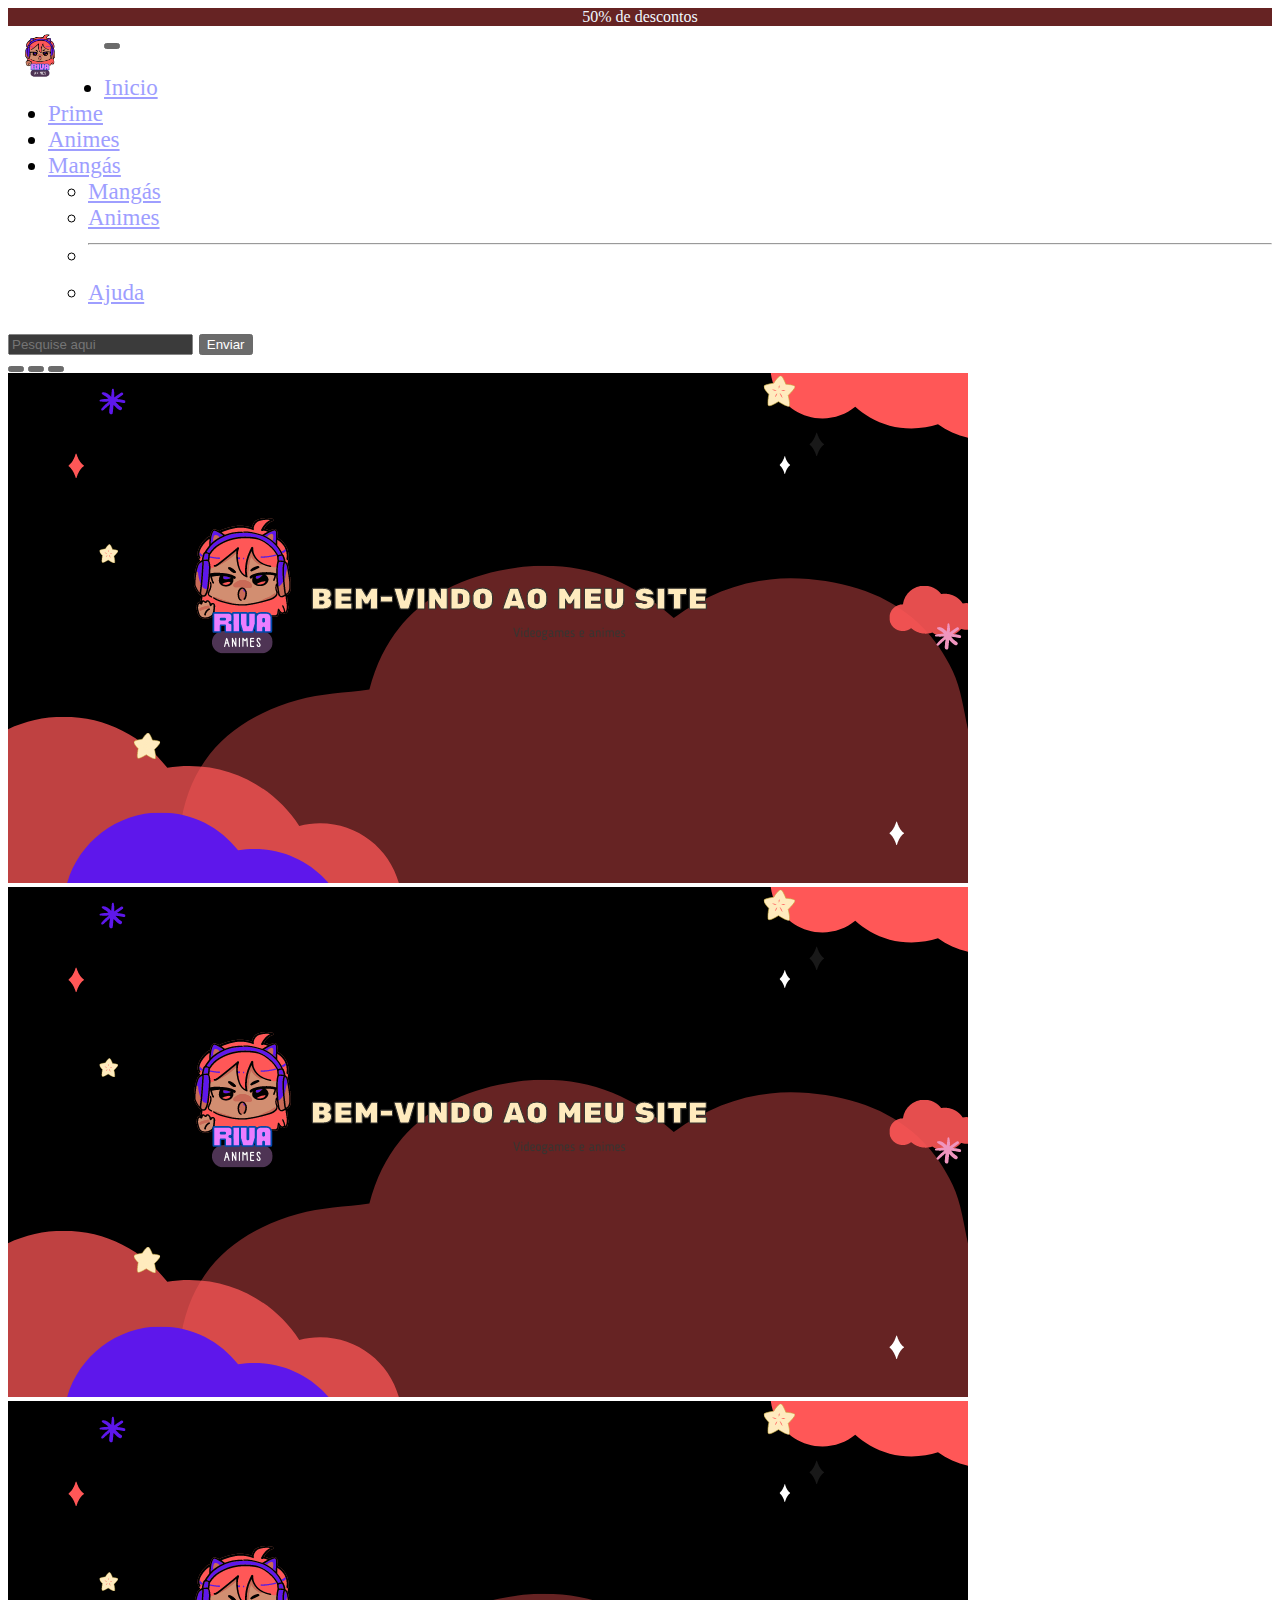
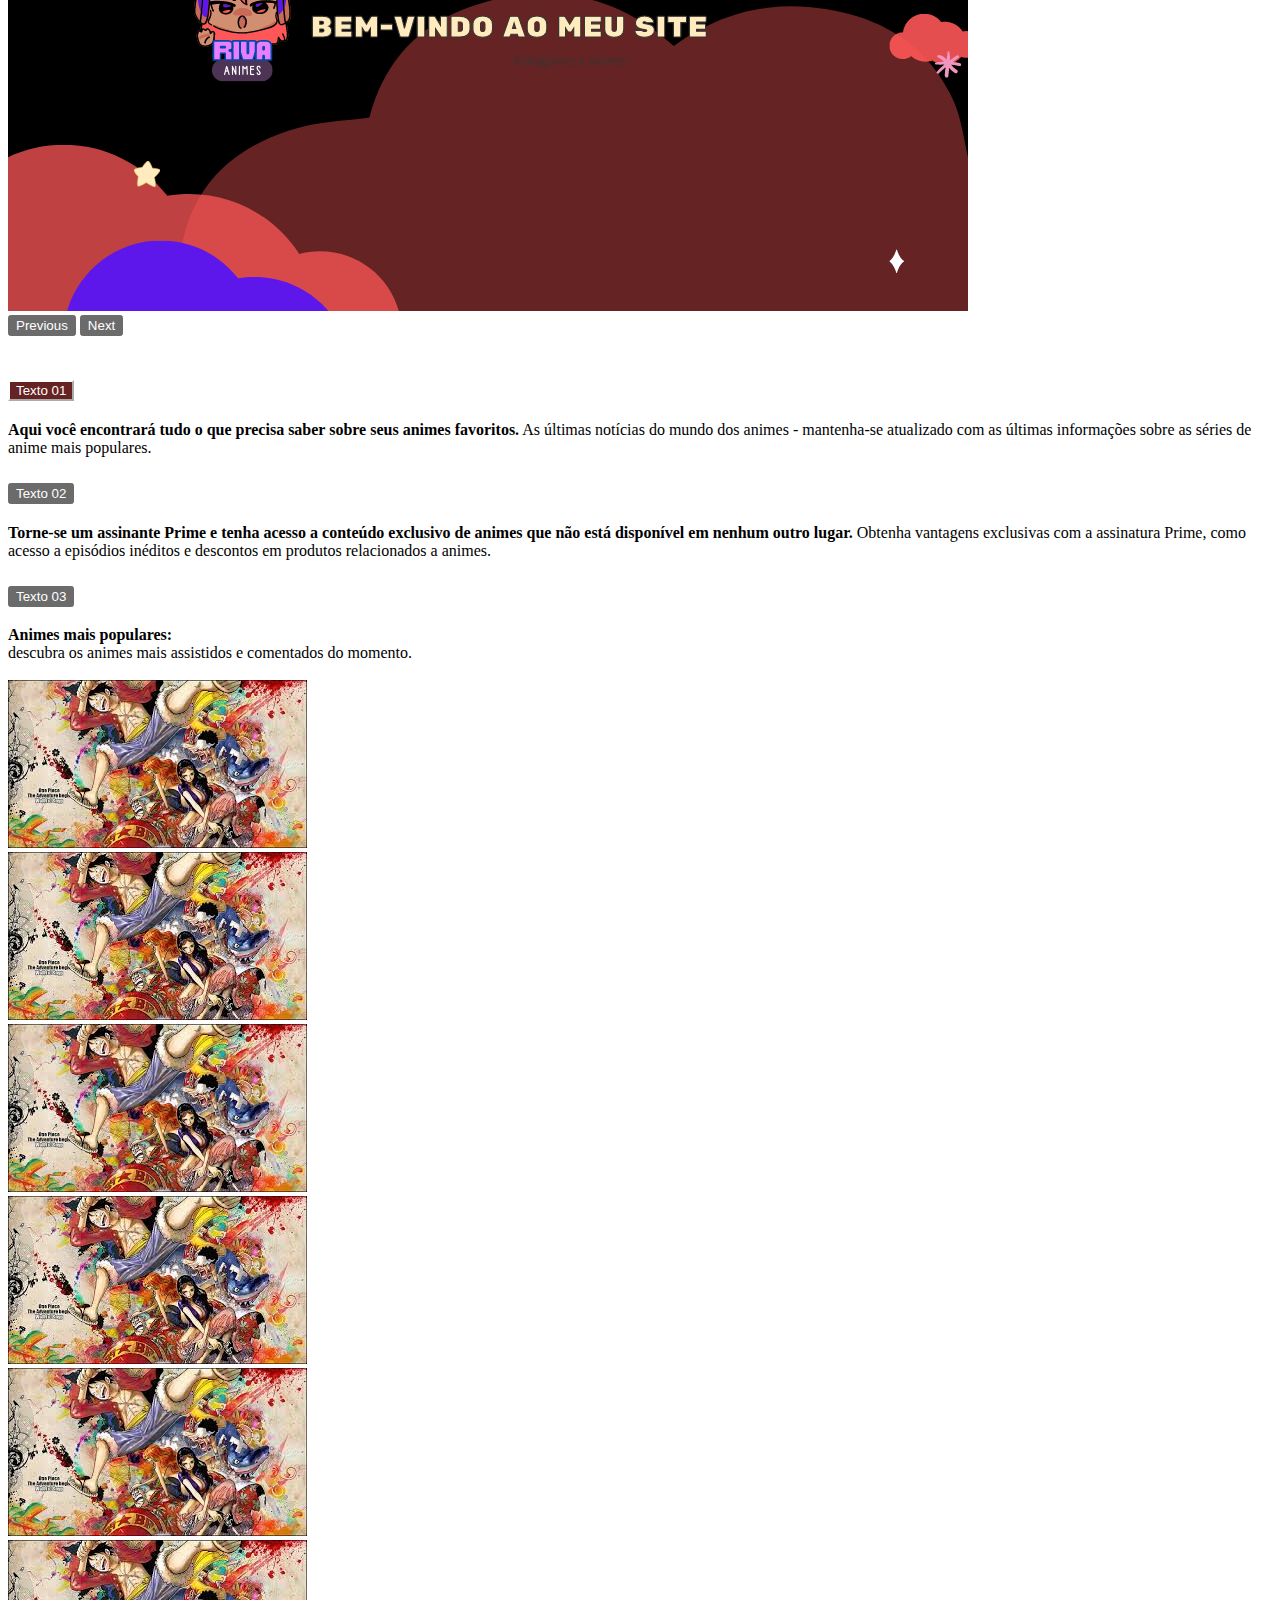
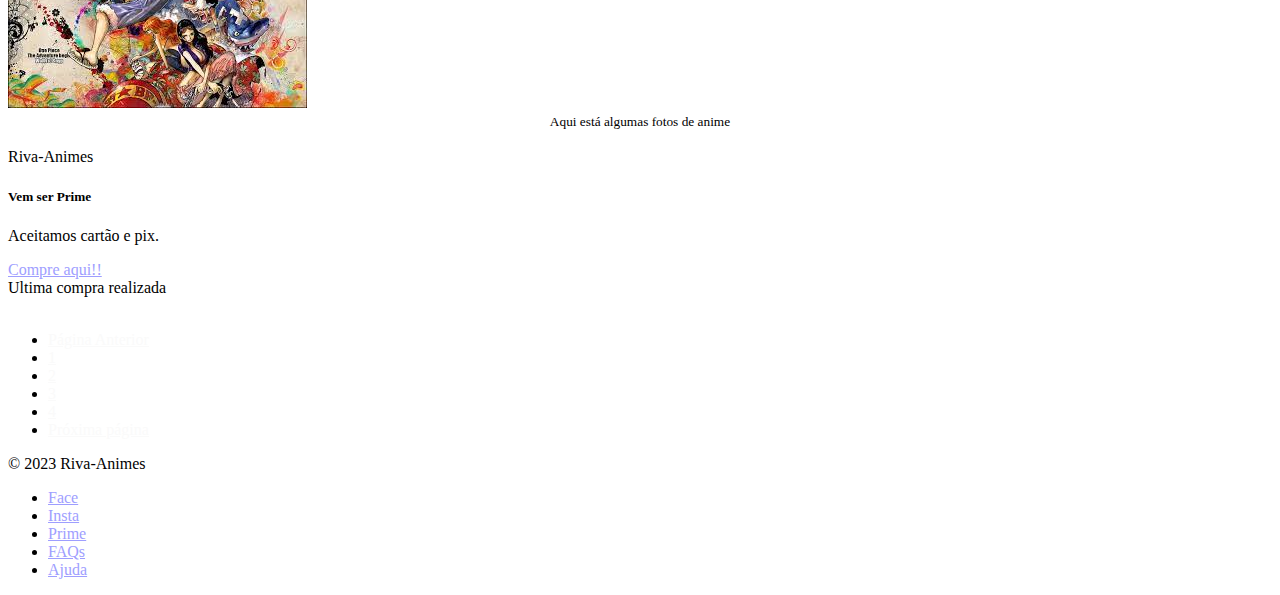
<file: Atividade 07/index.html>
<!DOCTYPE html>
<html lang="pt-br">
<head>
    <meta charset="UTF-8">
    <meta http-equiv="X-UA-Compatible" content="IE=edge">
    <meta name="viewport" content="width=device-width, initial-scale=1.0">
    <title>index</title>
    <link rel="stylesheet" type="text/css" href="./styles/style.css"/>
    <link rel="shortcut icon" href="icons/logo.png" type="image/x-icon">
    <link href="https://cdn.jsdelivr.net/npm/bootstrap@5.3.0-alpha3/dist/css/bootstrap.min.css" rel="stylesheet" integrity="sha384-KK94CHFLLe+nY2dmCWGMq91rCGa5gtU4mk92HdvYe+M/SXH301p5ILy+dN9+nJOZ" crossorigin="anonymous">
    <script src="./main/main.js"> </script>
</head>
<script src="https://cdn.jsdelivr.net/npm/bootstrap@5.3.0-alpha3/dist/js/bootstrap.bundle.min.js" integrity="sha384-ENjdO4Dr2bkBIFxQpeoTz1HIcje39Wm4jDKdf19U8gI4ddQ3GYNS7NTKfAdVQSZe" crossorigin="anonymous"></script>
<body data-bs-theme=dark>
  <main>
    <section>
    <div class="card">
        <div class="card-header" style="background-color:#662323; color: aliceblue; text-align: center;">
         50% de descontos
        </div>
    <nav class="navbar navbar-expand-lg bg-body-tertiary"  data-bs-theme="dark" style="font-size: 23px;">
        <div class="container-fluid">
          <a class="menu-logos" href="#"><img src="./icons/logo.png" alt="Logo 1"></a>
          <button class="navbar-toggler" type="button" data-bs-toggle="collapse" data-bs-target="#navbarSupportedContent" aria-controls="navbarSupportedContent" aria-expanded="false" aria-label="Toggle navigation">
            <span class="navbar-toggler-icon"></span>
          </button>
          <div class="collapse navbar-collapse" id="navbarSupportedContent">
            <ul class="navbar-nav me-auto mb-2 mb-lg-0">
              <li class="nav-item">
                <a class="nav-link active" aria-current="page" href="./index.html">Inicio</a>
              </li>
              <li class="nav-item">
                <a class="nav-link" href="./pagina04.html"> Prime</a>
              </li>
              <li class="nav-item">
                <a class="nav-link" href="./pagina02.html"> Animes</a>
              </li>
              <li class="nav-item dropdown">
                <a class="nav-link dropdown-toggle" href="./pagina02.html" role="button" data-bs-toggle="dropdown" aria-expanded="false">
                    Mangás
                </a>
                
                <ul class="dropdown-menu">
                  <li><a class="dropdown-item" href="./pagina02.html">Mangás</a></li>
                  <li><a class="dropdown-item" href="./pagina02.html">Animes</a></li>
                  <li><hr class="dropdown-divider"></li>
                  <li><a class="dropdown-item" href="./pagina03.html">Ajuda</a></li>
                </ul>
              </li>
            </ul>
            <form class="d-flex" role="search">
                <input class="form-control me-2" type="search" placeholder="Pesquise aqui" aria-label="Search">
                <button type="button" class="btn btn-danger">Enviar</button>
              
              </form>
          </div>
        </div>
      </nav>
    </header>
<div id="carouselExampleIndicators" class="carousel slide">
  <div class="carousel-indicators">
    <button type="button" data-bs-target="#carouselExampleIndicators" data-bs-slide-to="0" class="active" aria-current="true" aria-label="Slide 1"></button>
    <button type="button" data-bs-target="#carouselExampleIndicators" data-bs-slide-to="1" aria-label="Slide 2"></button>
    <button type="button" data-bs-target="#carouselExampleIndicators" data-bs-slide-to="2" aria-label="Slide 3"></button>
  </div>
  <div class="carousel-inner">
    <div class="carousel-item active">
      <img src="./assets/Design sem nome (1).png" class="d-block w-100" alt="...">
    </div>
    <div class="carousel-item">
      <img src="./assets/Design sem nome (1).png" class="d-block w-100" alt="...">
    </div>
    <div class="carousel-item">
      <img src="./assets/Design sem nome (1).png" class="d-block w-100" alt="...">
    </div>
  </div>
  
  <button class="carousel-control-prev" type="button" data-bs-target="#carouselExampleIndicators" data-bs-slide="prev">
    <span class="carousel-control-prev-icon" aria-hidden="true"></span>
    <span class="visually-hidden">Previous</span>
  </button>
  <button class="carousel-control-next" type="button" data-bs-target="#carouselExampleIndicators" data-bs-slide="next">
    <span class="carousel-control-next-icon" aria-hidden="true"></span>
    <span class="visually-hidden">Next</span>
  </button>
</div>
<br>
<div class="accordion" id="accordionExample" >
  <div class="accordion-item">
    <h2 class="accordion-header">
      <button class="accordion-button" type="button" data-bs-toggle="collapse" data-bs-target="#collapseOne" aria-expanded="true" aria-controls="collapseOne" style="background-color:#662323; color: rgb(255, 255, 255);">
        Texto 01
      </button>
    </h2>
    <div id="collapseOne" class="accordion-collapse collapse show" data-bs-parent="#accordionExample">
      <div class="accordion-body">
        <strong>Aqui você encontrará tudo o que precisa saber sobre seus animes favoritos.</strong> As últimas notícias do mundo dos animes - mantenha-se atualizado com as últimas informações sobre as séries de anime mais populares.
      </div>
    </div>
  </div>
  <div class="accordion-item">
    <h2 class="accordion-header">
      <button class="accordion-button collapsed" type="button" data-bs-toggle="collapse" data-bs-target="#collapseTwo" aria-expanded="false" aria-controls="collapseTwo">
        Texto 02
      </button>
    </h2>
    <div id="collapseTwo" class="accordion-collapse collapse" data-bs-parent="#accordionExample">
      <div class="accordion-body">
        <strong>Torne-se um assinante Prime e tenha acesso a conteúdo exclusivo de animes que não está disponível em nenhum outro lugar.</strong> Obtenha vantagens exclusivas com a assinatura Prime, como acesso a episódios inéditos e descontos em produtos relacionados a animes.
      </div>
    </div>
  </div>
  <div class="accordion-item">
    <h2 class="accordion-header">
      <button  class="accordion-button collapsed" type="button" data-bs-toggle="collapse" data-bs-target="#collapseThree" aria-expanded="false" aria-controls="collapseThree">
       Texto 03
      </button>
    </h2>
    <div id="collapseThree" class="accordion-collapse collapse" data-bs-parent="#accordionExample" >
      <div class="accordion-body" class="btn btn-danger">
        <strong> Animes mais populares:</strong> <br/>descubra os animes mais assistidos e comentados do momento.
      </div>
    </div>
  </div>
</div>
<br>
<div class="row row-cols-1 row-cols-md-3 g-4">
  <div class="col">
    <div class="card">
      <img src="./assets/download (2).jpg" class="card-img-top" alt="...">
    </div>
  </div>
  <div class="col">
    <div class="card">
      <img src="./assets/download (2).jpg" class="card-img-top" alt="..."">
    </div>
  </div>
  <div class="col">
    <div class="card">
      <img src="./assets/download (2).jpg" class="card-img-top" alt="...">
    </div>
  </div>
  <div class="col">
    <div class="card">
      <img src="./assets/download (2).jpg" class="card-img-top" alt="...">
    </div>
  </div>
  <div class="col">
    <div class="card">
      <img src="./assets/download (2).jpg" class="card-img-top" alt="..." >
    </div>
  </div>
  <div class="col">
    <div class="card">
      <img src="./assets/download (2).jpg" class="card-img-top" alt="...">
    </div>
  </div>
</div>
        <div class="card-footer" style="text-align: center;" >
          <small class="btn btn-outline-info" class="text-body-secondary">Aqui está algumas fotos de anime</small> 
        </div>
      </div>
    </div>
  </div>
  <br>
  
</section>
</main>
<div class="card text-center">
  <div class="card-header">
    Riva-Animes
  </div>
  <div class="card-body">
    <h5 class="card-title">Vem ser Prime</h5>
    <p class="card-text">Aceitamos cartão e pix.</p>
    <a href="./pagina04.html" class="btn btn-danger"  >Compre aqui!!</a>
  </div>
  <div class="card-footer text-body-secondary">
    Ultima compra realizada
  </div>
</div>
<br>
<nav aria-label="Page navigation example" >
  <ul class="pagination justify-content-center" >
    <li class="page-item"><a class="page-link" href="./index.html" style="color: rgb(250, 250, 250);">Página Anterior</a></li>
    <li class="page-item"><a class="page-link" href="./index.html"     style="color: rgb(250, 250, 250);">1</a></li>
    <li class="page-item"><a class="page-link" href="./pagina02.html"  style="color: rgb(250, 250, 250);">2</a></li>
    <li class="page-item"><a class="page-link" href="./pagina03.html"  style="color: rgb(250, 250, 250);">3</a></li>
    <li class="page-item"><a class="page-link" href="./pagina04.html"  style="color: rgb(250, 250, 250);">4</a></li>
    <li class="page-item"><a class="page-link" href="./pagina02.html"  style="color: rgb(250, 250, 250);">Próxima página</a></li>
  </ul>
</nav>
<div class="container">
  <footer class="d-flex flex-wrap justify-content-between align-items-center py-3 my-4 border-top">
    <p class="col-md-4 mb-0 text-body-secondary">&copy; 2023 Riva-Animes</p>

    <ul class="nav col-md-4 justify-content-end">
      <li class="nav-item"><a href="#" class="nav-link px-2 text-body-secondary">Face</a></li>
      <li class="nav-item"><a href="#" class="nav-link px-2 text-body-secondary">Insta</a></li>
      <li class="nav-item"><a href="#" class="nav-link px-2 text-body-secondary">Prime</a></li>
      <li class="nav-item"><a href="#" class="nav-link px-2 text-body-secondary">FAQs</a></li>
      <li class="nav-item"><a href="#" class="nav-link px-2 text-body-secondary">Ajuda</a></li>
    </ul>
  </footer>
</div>

</div>

<div class="b-example-divider"></div>
</footer>
</body>
</html>
</file>
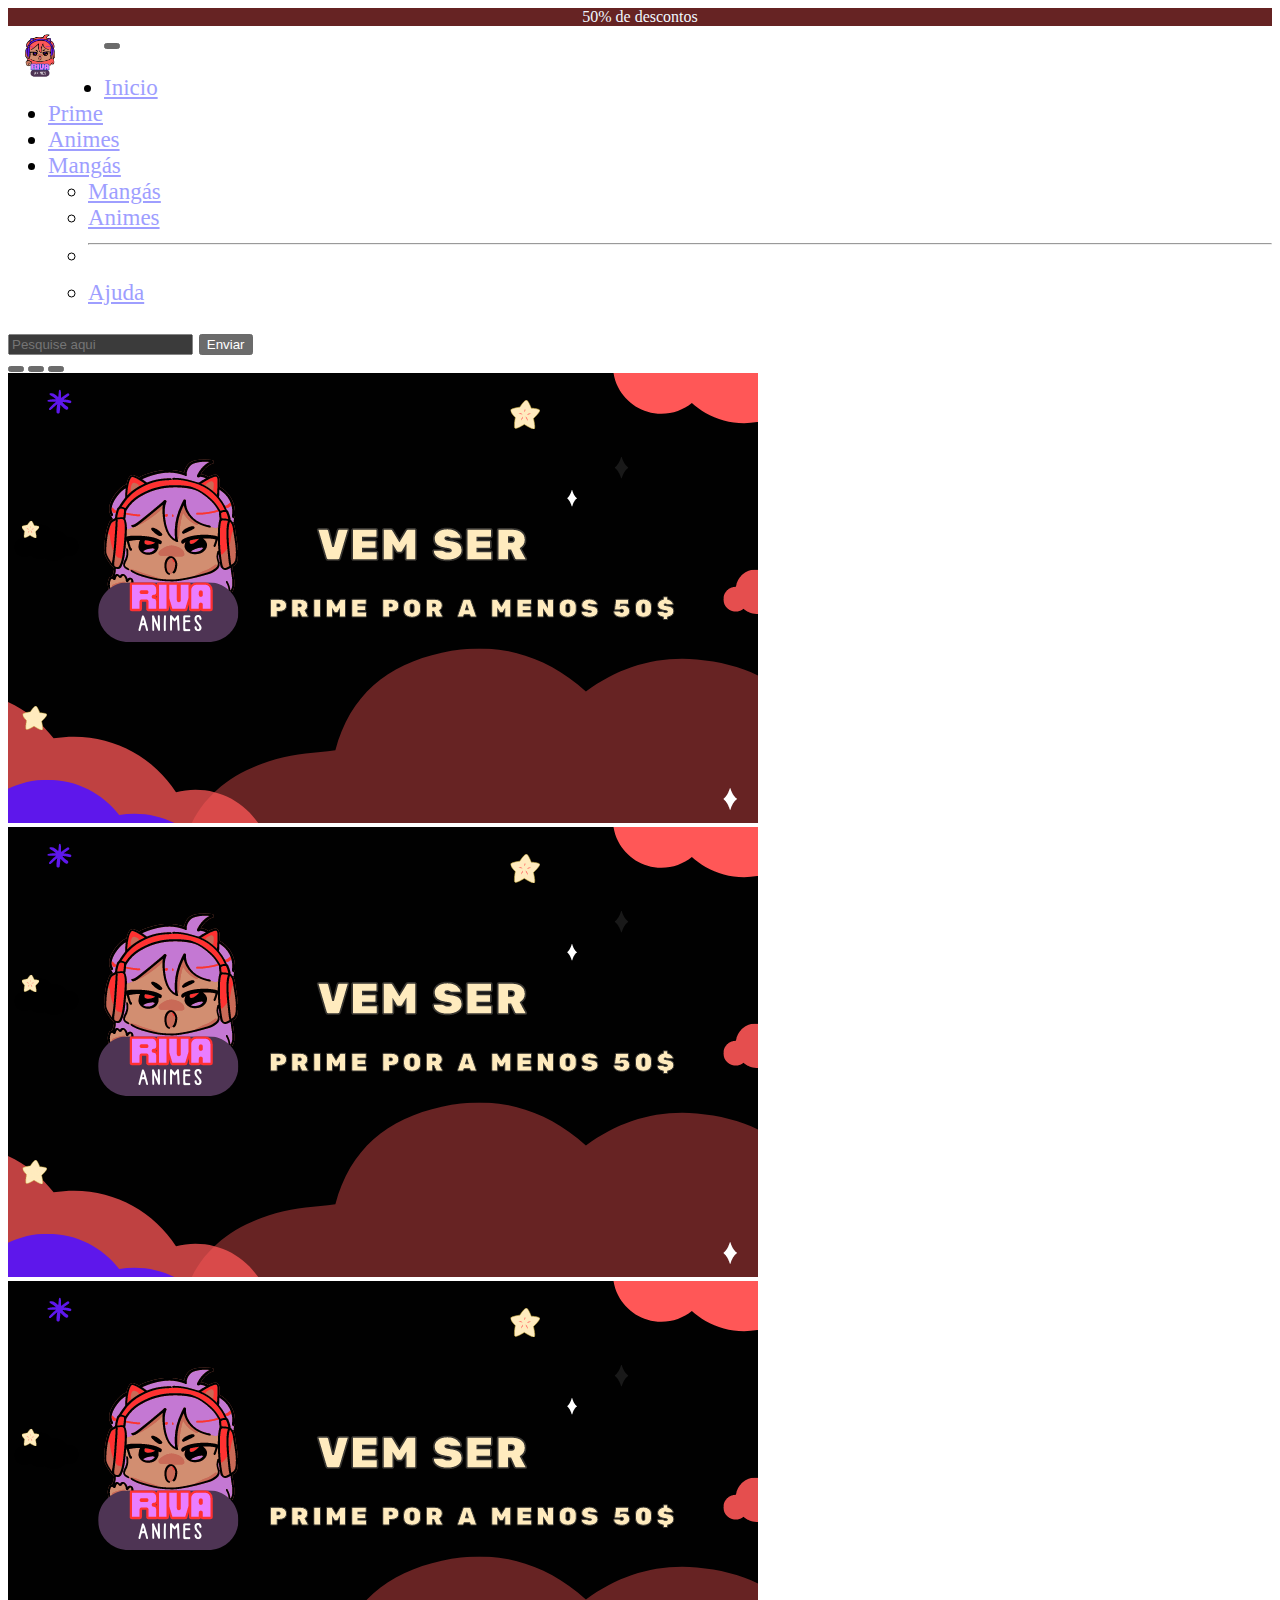
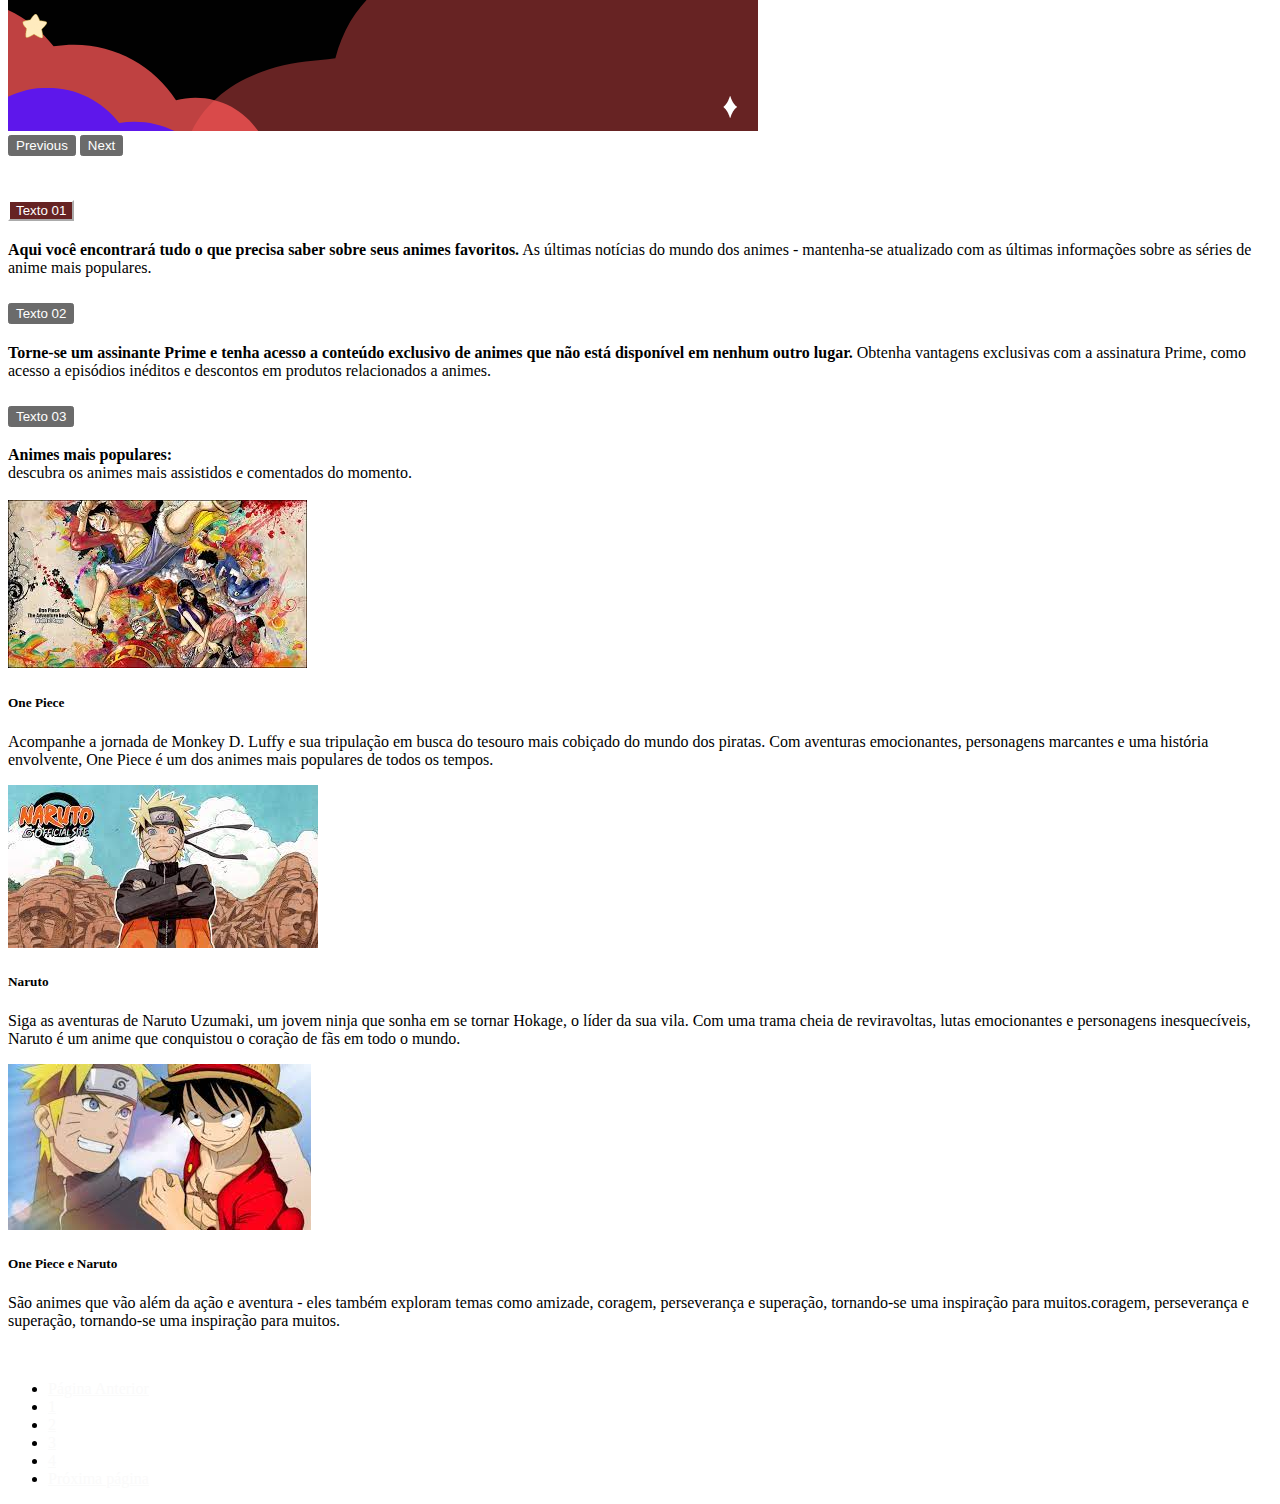
<file: Atividade 07/pagina02.html>
<!DOCTYPE html>
<html lang="pt-br">
<head>
    <meta charset="UTF-8">
    <meta http-equiv="X-UA-Compatible" content="IE=edge">
    <meta name="viewport" content="width=device-width, initial-scale=1.0">
    <title>Pagina01</title>
    <link rel="stylesheet" type="text/css" href="./styles/style.css"/>
    <link rel="shortcut icon" href="./icons/logo.png" type="image/x-icon">
    
    <link href="https://cdn.jsdelivr.net/npm/bootstrap@5.3.0-alpha3/dist/css/bootstrap.min.css" rel="stylesheet" integrity="sha384-KK94CHFLLe+nY2dmCWGMq91rCGa5gtU4mk92HdvYe+M/SXH301p5ILy+dN9+nJOZ" crossorigin="anonymous">
</head>

    <script src="https://cdn.jsdelivr.net/npm/bootstrap@5.3.0-alpha3/dist/js/bootstrap.bundle.min.js" integrity="sha384-ENjdO4Dr2bkBIFxQpeoTz1HIcje39Wm4jDKdf19U8gI4ddQ3GYNS7NTKfAdVQSZe" crossorigin="anonymous"></script>

    <body data-bs-theme=dark>

    <div class="card">
      <div class="card-header" style="background-color:#662323; color: aliceblue; text-align: center;">
       50% de descontos
      </div>
      <nav class="navbar navbar-expand-lg bg-body-tertiary"  data-bs-theme="dark" style="font-size: 23px;">
      <div class="container-fluid">
        <a class="menu-logos" href="#"><img src="./icons/logo.png" alt="Logo 1"></a>
        <button class="navbar-toggler" type="button" data-bs-toggle="collapse" data-bs-target="#navbarSupportedContent" aria-controls="navbarSupportedContent" aria-expanded="false" aria-label="Toggle navigation">
          <span class="navbar-toggler-icon"></span>
        </button>
        <div class="collapse navbar-collapse" id="navbarSupportedContent">
          <ul class="navbar-nav me-auto mb-2 mb-lg-0">
            <li class="nav-item">
              <a class="nav-link active" aria-current="page" href="./index.html">Inicio</a>
            </li>
            <li class="nav-item">
              <a class="nav-link" href="./pagina04.html"> Prime</a>
            </li>
            <li class="nav-item">
              <a class="nav-link" href="./pagina02.html"> Animes</a>
            </li>
            <li class="nav-item dropdown">
              <a class="nav-link dropdown-toggle" href="./pagina02.html" role="button" data-bs-toggle="dropdown" aria-expanded="false">
                  Mangás
              </a>
              
              <ul class="dropdown-menu">
                <li><a class="dropdown-item" href="./pagina02.html">Mangás</a></li>
                <li><a class="dropdown-item" href="./pagina02.html">Animes</a></li>
                <li><hr class="dropdown-divider"></li>
                <li><a class="dropdown-item" href="./pagina03.html">Ajuda</a></li>
              </ul>
            </li>
          </ul>
          <form class="d-flex" role="search">
              <input class="form-control me-2" type="search" placeholder="Pesquise aqui" aria-label="Search">
              <button type="button" class="btn btn-danger">Enviar</button>
            
            </form>
        </div>
      </div>
    </nav>
  
<div id="carouselExampleIndicators" class="carousel slide">
  <div class="carousel-indicators">
    <button type="button" data-bs-target="#carouselExampleIndicators" data-bs-slide-to="0" class="active" aria-current="true" aria-label="Slide 1"></button>
    <button type="button" data-bs-target="#carouselExampleIndicators" data-bs-slide-to="1" aria-label="Slide 2"></button>
    <button type="button" data-bs-target="#carouselExampleIndicators" data-bs-slide-to="2" aria-label="Slide 3"></button>
  </div>
  <div class="carousel-inner">
    <div class="carousel-item active">
      <img src="./assets/PRIME.png" class="d-block w-100" alt="...">
    </div>
    <div class="carousel-item">
      <img src="./assets/PRIME.png" class="d-block w-100" alt="...">
    </div>
    <div class="carousel-item">
      <img src="./assets/PRIME.png" class="d-block w-100" alt="...">
    </div>
  </div>
  
  <button class="carousel-control-prev" type="button" data-bs-target="#carouselExampleIndicators" data-bs-slide="prev">
    <span class="carousel-control-prev-icon" aria-hidden="true"></span>
    <span class="visually-hidden">Previous</span>
  </button>
  <button class="carousel-control-next" type="button" data-bs-target="#carouselExampleIndicators" data-bs-slide="next">
    <span class="carousel-control-next-icon" aria-hidden="true"></span>
    <span class="visually-hidden">Next</span>
  </button>
</div>
<br>
<div class="accordion" id="accordionExample" >
  <div class="accordion-item">
    <h2 class="accordion-header">
      <button class="accordion-button" type="button" data-bs-toggle="collapse" data-bs-target="#collapseOne" aria-expanded="true" aria-controls="collapseOne" style="background-color:#662323; color: rgb(255, 255, 255);">
        Texto 01
      </button>
    </h2>
    <div id="collapseOne" class="accordion-collapse collapse show" data-bs-parent="#accordionExample">
      <div class="accordion-body">
        <strong>Aqui você encontrará tudo o que precisa saber sobre seus animes favoritos.</strong> As últimas notícias do mundo dos animes - mantenha-se atualizado com as últimas informações sobre as séries de anime mais populares.
      </div>
    </div>
  </div>
  <div class="accordion-item">
    <h2 class="accordion-header">
      <button class="accordion-button collapsed" type="button" data-bs-toggle="collapse" data-bs-target="#collapseTwo" aria-expanded="false" aria-controls="collapseTwo">
        Texto 02
      </button>
    </h2>
    <div id="collapseTwo" class="accordion-collapse collapse" data-bs-parent="#accordionExample">
      <div class="accordion-body">
        <strong>Torne-se um assinante Prime e tenha acesso a conteúdo exclusivo de animes que não está disponível em nenhum outro lugar.</strong> Obtenha vantagens exclusivas com a assinatura Prime, como acesso a episódios inéditos e descontos em produtos relacionados a animes.
      </div>
    </div>
  </div>
  <div class="accordion-item">
    <h2 class="accordion-header">
      <button  class="accordion-button collapsed" type="button" data-bs-toggle="collapse" data-bs-target="#collapseThree" aria-expanded="false" aria-controls="collapseThree">
       Texto 03
      </button>
    </h2>
    <div id="collapseThree" class="accordion-collapse collapse" data-bs-parent="#accordionExample" >
      <div class="accordion-body" class="btn btn-danger">
        <strong> Animes mais populares:</strong> <br/>descubra os animes mais assistidos e comentados do momento.
      </div>
    </div>
  </div>
</div>
<br>
<div class="row row-cols-1 row-cols-md-3 g-4">
  <div class="col">
    <div class="card h-100">
      <img src="./assets/download (2).jpg" class="card-img-top" alt="..." >
      <div class="card-body">
        <h5 class="card-title">One Piece</h5>
        <p class="card-text">Acompanhe a jornada de Monkey D. Luffy e sua tripulação em busca do tesouro mais cobiçado do mundo dos piratas. Com aventuras emocionantes, personagens marcantes e uma história envolvente, One Piece é um dos animes mais populares de todos os tempos.</p>
      </div>
    </div>
  </div>
  <div class="col">
    <div class="card h-100">
      <img src="./assets/download.jpg" class="card-img-top" alt="...">
      <div class="card-body">
        <h5 class="card-title">Naruto</h5>
        <p class="card-text">Siga as aventuras de Naruto Uzumaki, um jovem ninja que sonha em se tornar Hokage, o líder da sua vila. Com uma trama cheia de reviravoltas, lutas emocionantes e personagens inesquecíveis, Naruto é um anime que conquistou o coração de fãs em todo o mundo.</p>
      </div>
    </div>
  </div>
  <div class="col">
    <div class="card h-100">
      <img src="./assets/download (1).jpg" class="card-img-top" alt="..." >
      <div class="card-body">
        <h5 class="card-title"> One Piece e Naruto</h5>
        <p class="card-text">São animes que vão além da ação e aventura - eles também exploram temas como amizade, coragem, perseverança e superação, tornando-se uma inspiração para muitos.coragem, perseverança e superação, tornando-se uma inspiração para muitos.</p>
      </div>
    </div>
  </div>
</div>

<br>
<nav aria-label="Page navigation example" >
  <ul class="pagination justify-content-center" >
    <li class="page-item"><a class="page-link" href="./index.html"     style="color: rgb(250, 250, 250);">Página Anterior</a></li>
    <li class="page-item"><a class="page-link" href="./index.html"     style="color: rgb(250, 250, 250);">1</a></li>
    <li class="page-item"><a class="page-link" href="./pagina02.html"  style="color: rgb(250, 250, 250);">2</a></li>
    <li class="page-item"><a class="page-link" href="./pagina03.html"  style="color: rgb(250, 250, 250);">3</a></li>
    <li class="page-item"><a class="page-link" href="./pagina04.html"  style="color: rgb(250, 250, 250);">4</a></li>
    <li class="page-item"><a class="page-link" href="./pagina03.html"  style="color: rgb(250, 250, 250);">Próxima página</a></li>
  </ul>
</nav> 
</main>
</body>

</html>
</file>
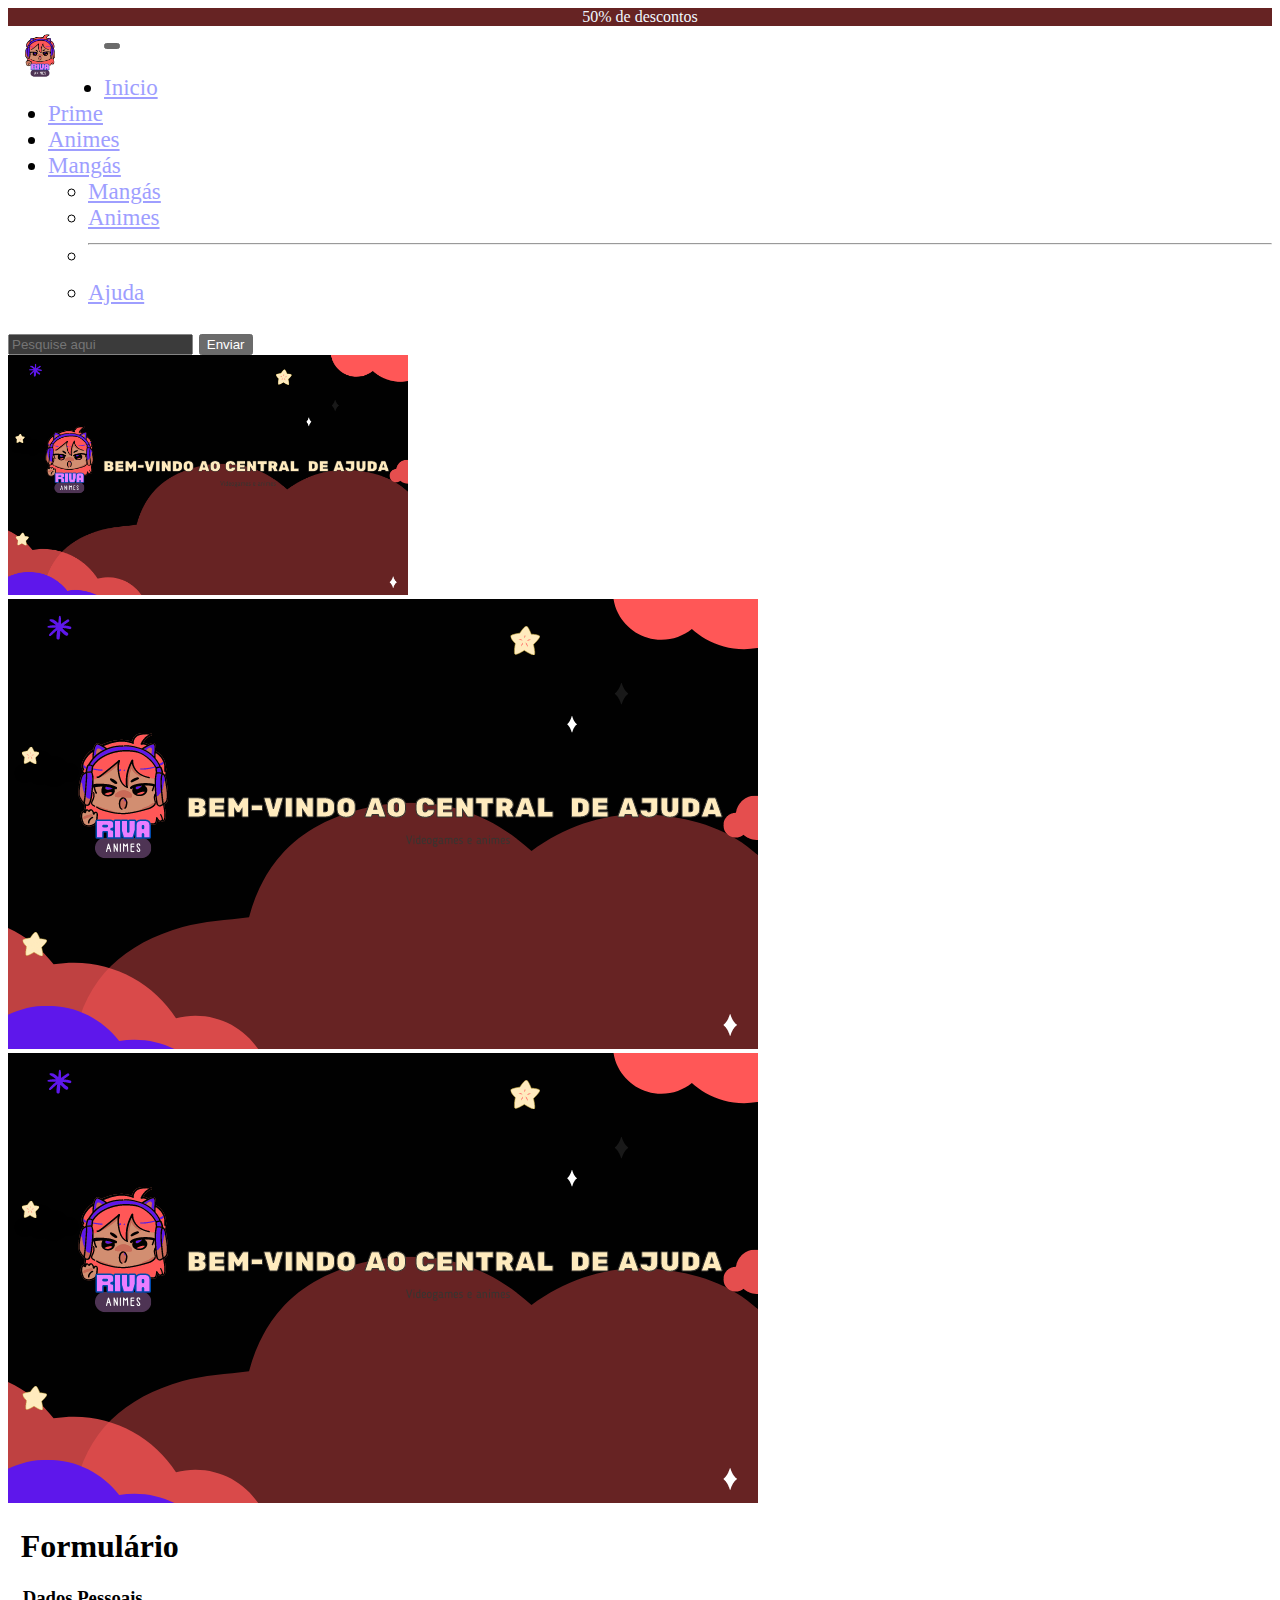
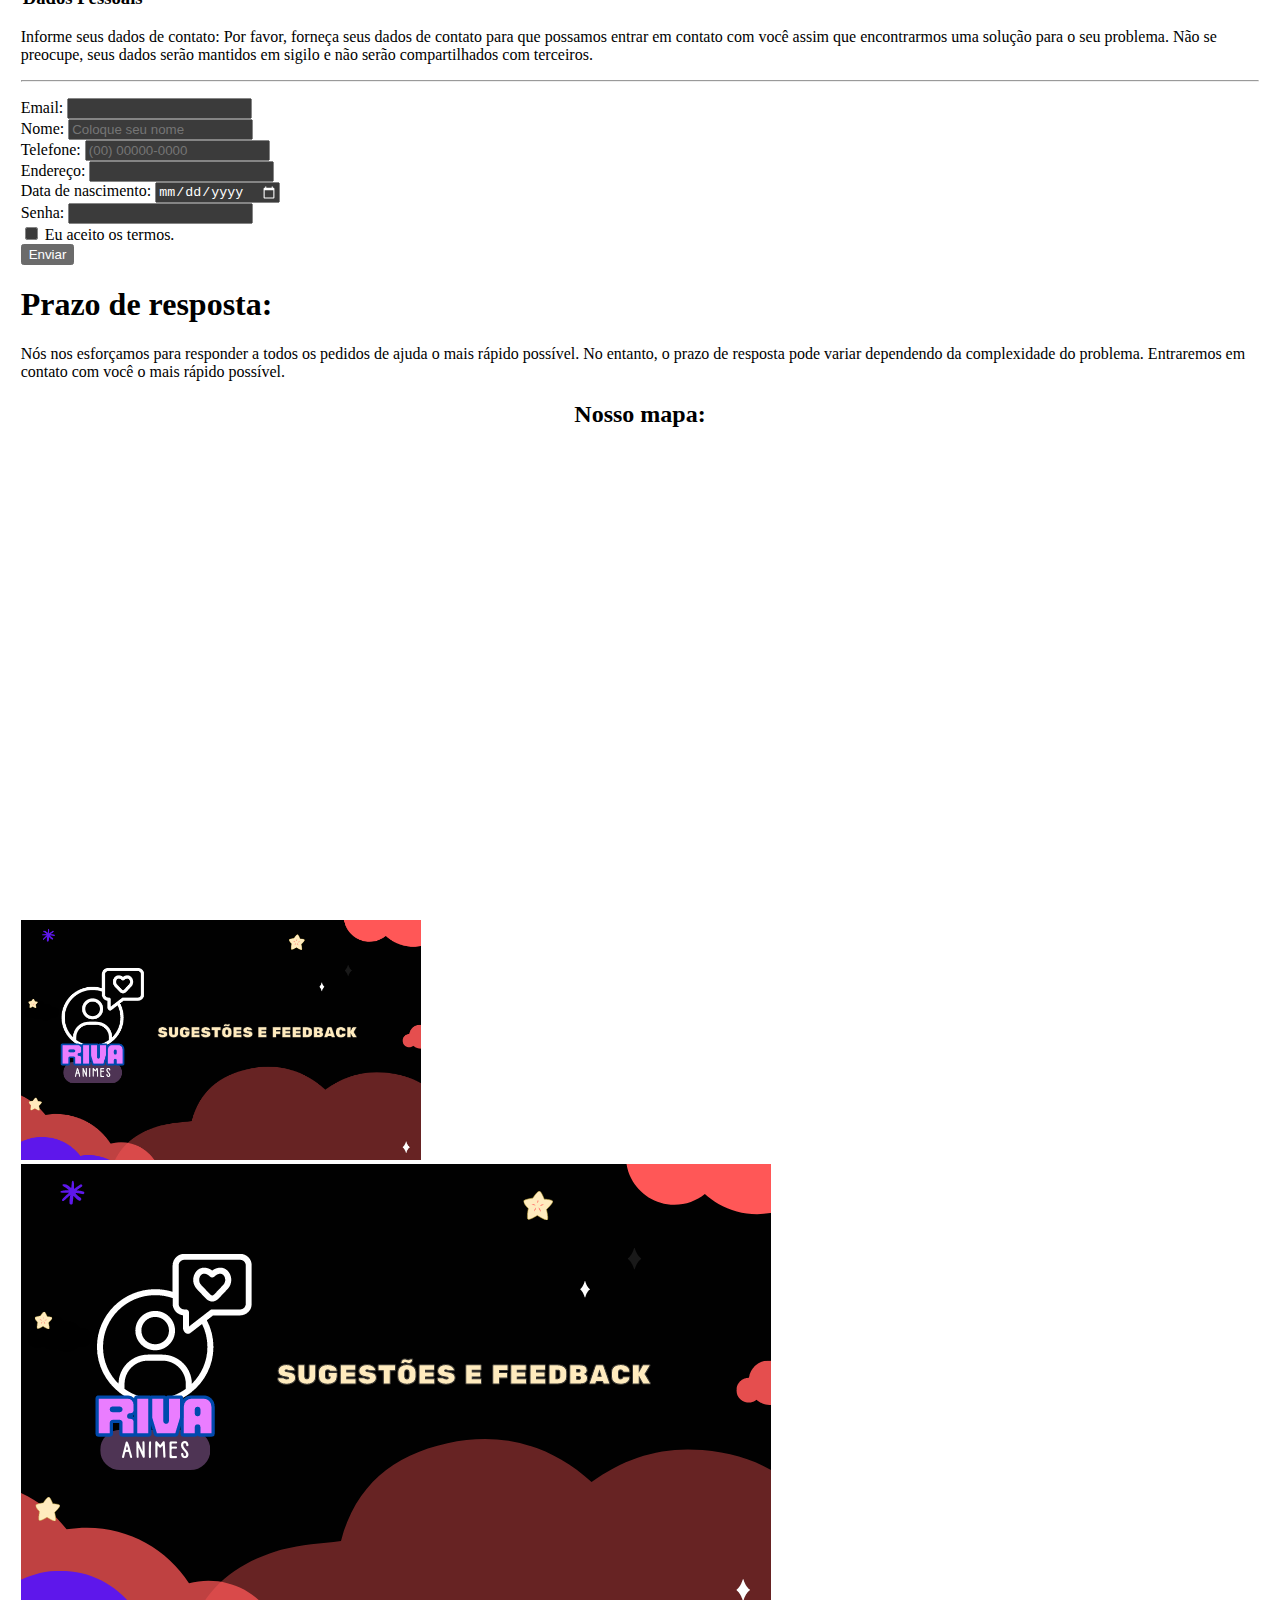
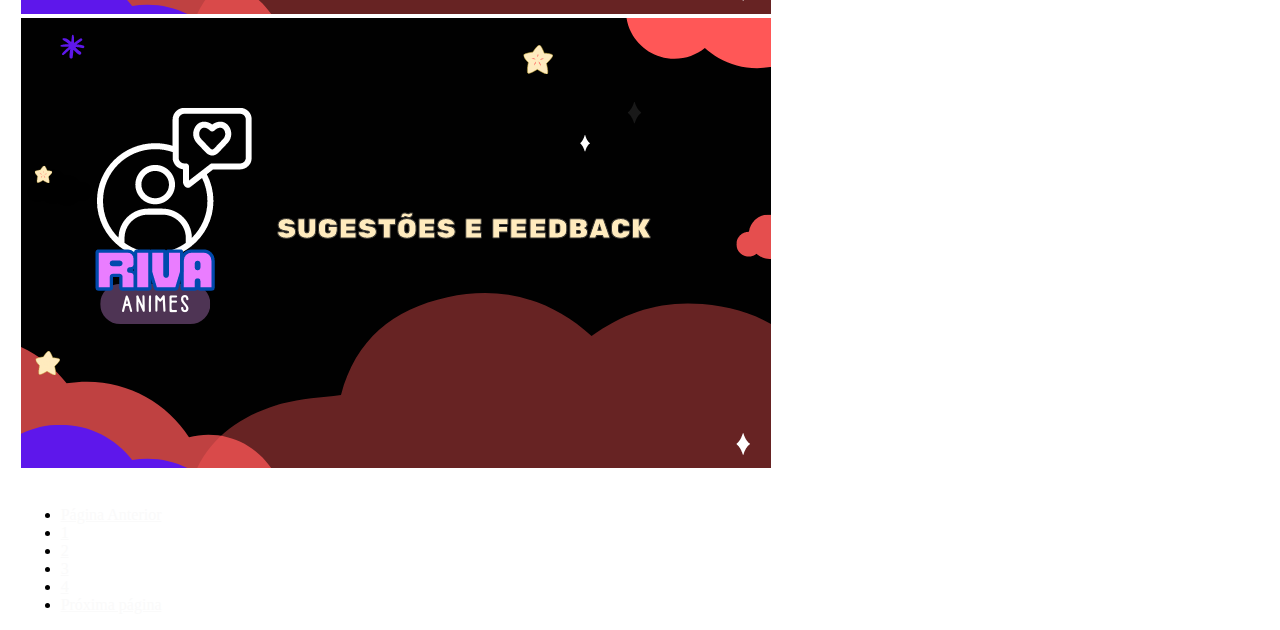
<file: Atividade 07/pagina03.html>
<!DOCTYPE html>
<html lang="pt-br">
<head>
    <meta charset="UTF-8">
    <meta http-equiv="X-UA-Compatible" content="IE=edge">
    <meta name="viewport" content="width=device-width, initial-scale=1.0">
    <title>Pagina01</title>
    <link rel="stylesheet" type="text/css" href="./styles/style.css"/>
    <link rel="shortcut icon" href="./icons/logo.png" type="image/x-icon">
    <link href="https://cdn.jsdelivr.net/npm/bootstrap@5.3.0-alpha3/dist/css/bootstrap.min.css" rel="stylesheet" integrity="sha384-KK94CHFLLe+nY2dmCWGMq91rCGa5gtU4mk92HdvYe+M/SXH301p5ILy+dN9+nJOZ" crossorigin="anonymous">
</head>
<body data-bs-theme=dark>
    <script src="https://cdn.jsdelivr.net/npm/bootstrap@5.3.0-alpha3/dist/js/bootstrap.bundle.min.js" integrity="sha384-ENjdO4Dr2bkBIFxQpeoTz1HIcje39Wm4jDKdf19U8gI4ddQ3GYNS7NTKfAdVQSZe" crossorigin="anonymous"></script>
    <div class="card">
      <div class="card-header" style="background-color:#662323; color: aliceblue; text-align: center;">
       50% de descontos
      </div>
      <nav class="navbar navbar-expand-lg bg-body-tertiary"  data-bs-theme="dark" style="font-size: 23px;">
      <div class="container-fluid">
        <a class="menu-logos" href="#"><img src="./icons/logo.png" alt="Logo 1"></a>
        <button class="navbar-toggler" type="button" data-bs-toggle="collapse" data-bs-target="#navbarSupportedContent" aria-controls="navbarSupportedContent" aria-expanded="false" aria-label="Toggle navigation">
          <span class="navbar-toggler-icon"></span>
        </button>
        <div class="collapse navbar-collapse" id="navbarSupportedContent">
          <ul class="navbar-nav me-auto mb-2 mb-lg-0">
            <li class="nav-item">
              <a class="nav-link active" aria-current="page" href="./index.html">Inicio</a>
            </li>
            <li class="nav-item">
              <a class="nav-link" href="./pagina04.html"> Prime</a>
            </li>
            <li class="nav-item">
              <a class="nav-link" href="./pagina02.html"> Animes</a>
            </li>
            <li class="nav-item dropdown">
              <a class="nav-link dropdown-toggle" href="./pagina02.html" role="button" data-bs-toggle="dropdown" aria-expanded="false">
                  Mangás
              </a>
              
              <ul class="dropdown-menu">
                <li><a class="dropdown-item" href="./pagina02.html">Mangás</a></li>
                <li><a class="dropdown-item" href="./pagina02.html">Animes</a></li>
                <li><hr class="dropdown-divider"></li>
                <li><a class="dropdown-item" href="./pagina03.html">Ajuda</a></li>
              </ul>
            </li>
          </ul>
          <form class="d-flex" role="search">
              <input class="form-control me-2" type="search" placeholder="Pesquise aqui" aria-label="Search">
              <button type="button" class="btn btn-danger">Enviar</button>
            
            </form>
        </div>
      </div>
    </nav>
  </header>
  <div id="carouselExampleSlidesOnly" class="carousel slide" data-bs-ride="carousel">
    <div class="carousel-inner">
      <div class="carousel-item active">
        <img src="./assets/BEM-VINDO AO centra de ajuda.png" class="d-block w-100" alt="..." style="width: 400px;"">
      </div>
      <div class="carousel-item">
        <img src="./assets/BEM-VINDO AO centra de ajuda.png" class="d-block w-100" alt="...">
      </div>
      <div class="carousel-item">
        <img src="./assets/BEM-VINDO AO centra de ajuda.png" class="d-block w-100" alt="...">
      </div>
    </div>
  </div>

<form  style="text-align: left; margin: 1%;" >
  <h1>Formulário </h1>
  <legend><h3>Dados Pessoais</h3></legend> 
  <p>Informe seus dados de contato:
      Por favor, forneça seus dados de contato para que possamos entrar em contato com você assim que encontrarmos uma solução para o seu problema. Não se preocupe, seus dados serão mantidos em sigilo e não serão compartilhados com terceiros.
      <hr />
  </p>
  <div class="mb-3">
    <label for="exampleInputEmail1" class="form-label">Email: </label>
    <input type="emaill" name="emaill"  class="form-control" id="exampleInputEmail1" aria-describedby="emailHelp">
    <div class="mb-3">
      <label for="exampleInputEmail1" class="form-label">Nome:</label>
      <input type="text" placeholder="Coloque seu nome" class="form-control" id="exampleInputEmail1" aria-describedby="emailHelp">
    <div class="mb-3">
        <label for="exampleInputEmail1" class="form-label">Telefone:</label>
        <input type="tel" name="Telefone" placeholder="(00) 00000-0000" class="form-control" id="exampleInputEmail1" aria-describedby="emailHelp">
      </div>
      <div class="mb-3">
        <label for="exampleInputEmail1" class="form-label">Endereço: </label>
        <input type="text" name="Endereço" class="form-control" id="exampleInputEmail1" aria-describedby="emailHelp">
      <div class="mb-3">
        <label for="exampleInputEmail1" class="form-label">Data de nascimento: </label>
        <input type="date"name="DataNasc" class="form-control" id="exampleInputEmail1" aria-describedby="emailHelp">

    <div class="mb-3">
      <label for="exampleInputPassword1" class="form-label">Senha:</label>
      <input type="password" class="form-control" id="exampleInputPassword1">
    </div>
    <div class="mb-3 form-check">
      <input type="checkbox" class="form-check-input" id="exampleCheck1">
      <label class="form-check-label" for="exampleCheck1">Eu aceito os termos.</label>
    </div>
    <button type="submit" class="btn btn-danger" class="btn btn-primary">Enviar</button>
    <h1>Prazo de resposta:</h1>
    <p>
      Nós nos esforçamos para responder a todos os pedidos de ajuda o mais rápido possível. No entanto, o prazo de resposta pode variar dependendo da complexidade do problema. Entraremos em contato com você o mais rápido possível.
    
    </p>  
    <h2 style="text-align: center;">Nosso mapa:</h2>
    <br>
    <center> <iframe src="https://www.google.com/maps/embed?pb=!1m18!1m12!1m3!1d61426.7600721415!2d-47.89670448792074!3d-15.794855518191461!2m3!1f0!2f0!3f0!3m2!1i1024!2i768!4f13.1!3m3!1m2!1s0x935a3b3c2a6e99f3%3A0x82609d19eae687e1!2sShopping%20Conjunto%20Nacional!5e0!3m2!1spt-BR!2sbr!4v1686959849756!5m2!1spt-BR!2sbr" width="600" height="450" style="border:0;" allowfullscreen="" loading="lazy" referrerpolicy="no-referrer-when-downgrade"></iframe>  </center>
  </form>
  <div id="carouselExampleSlidesOnly" class="carousel slide" data-bs-ride="carousel">
    <div class="carousel-inner">
      <div class="carousel-item active">
        <img src="./assets/BEM-VINDO AO centra de ajuda (1).png" class="d-block w-100" alt="..." style="width: 400px;"">
      </div>
      <div class="carousel-item">
        <img src="./assets/BEM-VINDO AO centra de ajuda (1).png" class="d-block w-100" alt="...">
      </div>
      <div class="carousel-item">
        <img src="./assets/BEM-VINDO AO centra de ajuda (1).png" class="d-block w-100" alt="...">
      </div>
    </div>
  </div>
  <br>
<nav aria-label="Page navigation example" >
  <ul class="pagination justify-content-center" >
    <li class="page-item"><a class="page-link" href="./pagina02.html"  style="color: rgb(250, 250, 250);">Página Anterior</a></li>
    <li class="page-item"><a class="page-link" href="./index.html"     style="color: rgb(250, 250, 250);">1</a></li>
    <li class="page-item"><a class="page-link" href="./pagina02.html"  style="color: rgb(250, 250, 250);">2</a></li>
    <li class="page-item"><a class="page-link" href="./pagina03.html"  style="color: rgb(250, 250, 250);">3</a></li>
    <li class="page-item"><a class="page-link" href="./pagina04.html"  style="color: rgb(250, 250, 250);">4</a></li>
    <li class="page-item"><a class="page-link" href="./pagina04.html"  style="color: rgb(250, 250, 250);">Próxima página</a></li>
  </ul>
</nav>
</body>
</html>
</file>
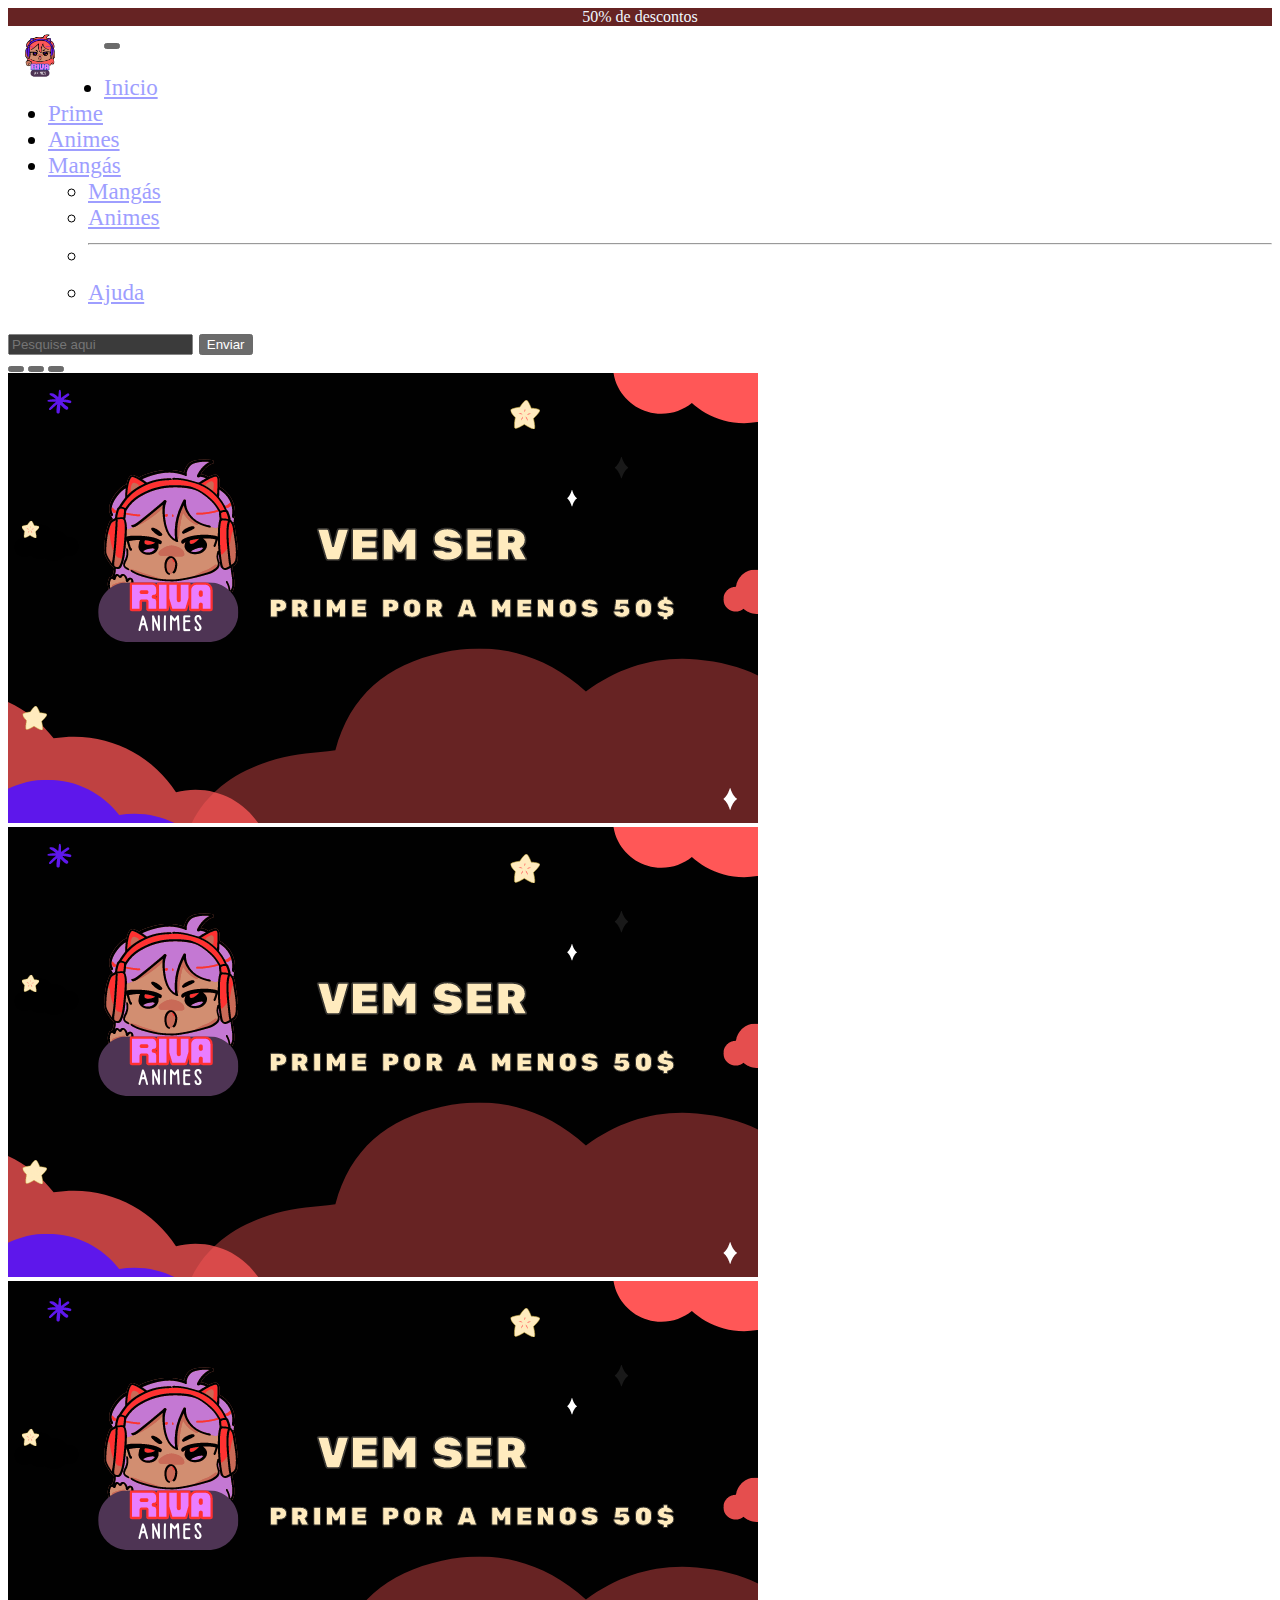
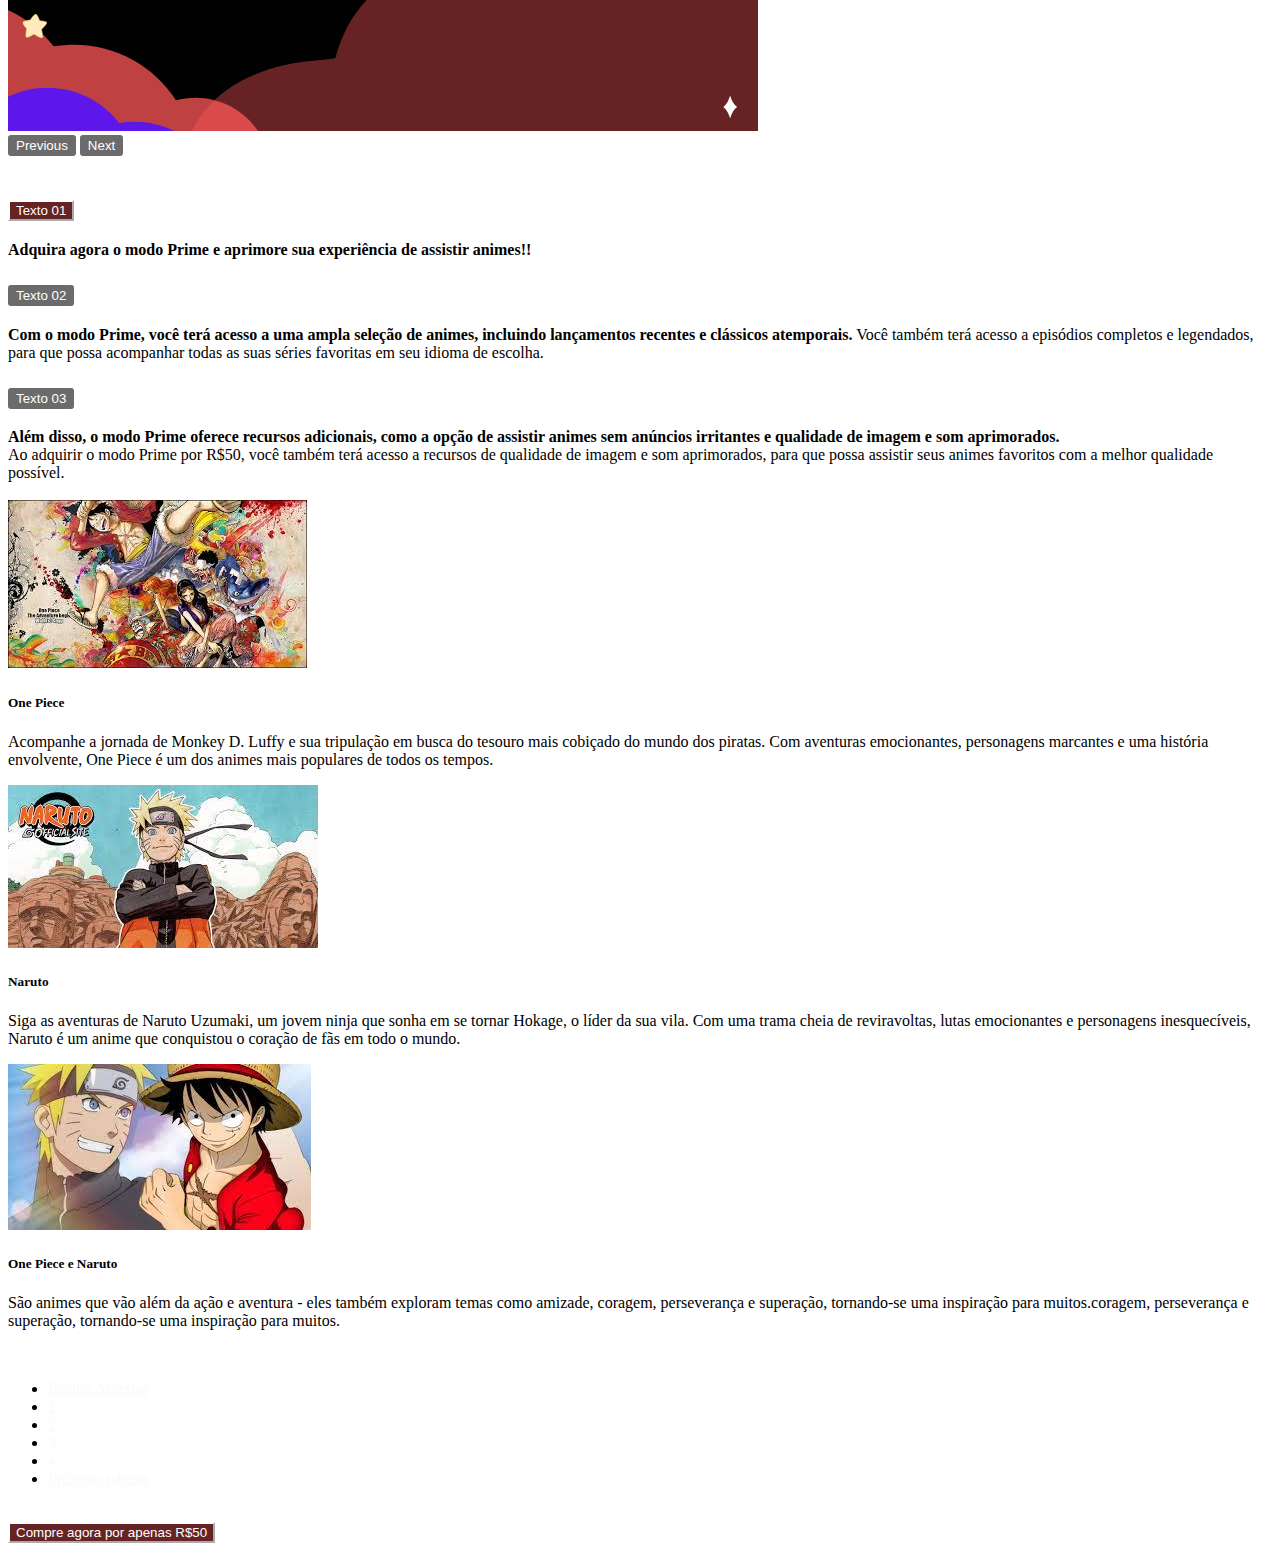
<file: Atividade 07/pagina04.html>
<!DOCTYPE html>
<html lang="pt-br">
<head>
    <meta charset="UTF-8">
    <meta http-equiv="X-UA-Compatible" content="IE=edge">
    <meta name="viewport" content="width=device-width, initial-scale=1.0">
    <title>Pagina01</title>
    <link rel="stylesheet" type="text/css" href="./styles/style.css"/>
    <link rel="shortcut icon" href="./icons/logo.png" type="image/x-icon">
    <link href="https://cdn.jsdelivr.net/npm/bootstrap@5.3.0-alpha3/dist/css/bootstrap.min.css" rel="stylesheet" integrity="sha384-KK94CHFLLe+nY2dmCWGMq91rCGa5gtU4mk92HdvYe+M/SXH301p5ILy+dN9+nJOZ" crossorigin="anonymous">
</head>
<body data-bs-theme=dark> 
    <script src="https://cdn.jsdelivr.net/npm/bootstrap@5.3.0-alpha3/dist/js/bootstrap.bundle.min.js" integrity="sha384-ENjdO4Dr2bkBIFxQpeoTz1HIcje39Wm4jDKdf19U8gI4ddQ3GYNS7NTKfAdVQSZe" crossorigin="anonymous"></script>
    <div class="card">
      <div class="card-header" style="background-color:#662323; color: aliceblue; text-align: center;">
       50% de descontos
      </div>
      <nav class="navbar navbar-expand-lg bg-body-tertiary"  data-bs-theme="dark" style="font-size: 23px;">
      <div class="container-fluid">
        <a class="menu-logos" href="#"><img src="./icons/logo.png" alt="Logo 1"></a>
        <button class="navbar-toggler" type="button" data-bs-toggle="collapse" data-bs-target="#navbarSupportedContent" aria-controls="navbarSupportedContent" aria-expanded="false" aria-label="Toggle navigation">
          <span class="navbar-toggler-icon"></span>
        </button>
        <div class="collapse navbar-collapse" id="navbarSupportedContent">
          <ul class="navbar-nav me-auto mb-2 mb-lg-0">
            <li class="nav-item">
              <a class="nav-link active" aria-current="page" href="./index.html">Inicio</a>
            </li>
            <li class="nav-item">
              <a class="nav-link" href="./pagina04.html"> Prime</a>
            </li>
            <li class="nav-item">
              <a class="nav-link" href="./pagina02.html"> Animes</a>
            </li>
            <li class="nav-item dropdown">
              <a class="nav-link dropdown-toggle" href="./pagina02.html" role="button" data-bs-toggle="dropdown" aria-expanded="false">
                  Mangás
              </a>
              
              <ul class="dropdown-menu">
                <li><a class="dropdown-item" href="./pagina02.html">Mangás</a></li>
                <li><a class="dropdown-item" href="./pagina02.html">Animes</a></li>
                <li><hr class="dropdown-divider"></li>
                <li><a class="dropdown-item" href="./pagina03.html">Ajuda</a></li>
              </ul>
            </li>
          </ul>
          <form class="d-flex" role="search">
              <input class="form-control me-2" type="search" placeholder="Pesquise aqui" aria-label="Search">
              <button type="button" class="btn btn-danger">Enviar</button>
            
            </form>
        </div>
      </div>
    </nav>
  </header>
  <div id="carouselExampleIndicators" class="carousel slide">
    <div class="carousel-indicators">
      <button type="button" data-bs-target="#carouselExampleIndicators" data-bs-slide-to="0" class="active" aria-current="true" aria-label="Slide 1"></button>
      <button type="button" data-bs-target="#carouselExampleIndicators" data-bs-slide-to="1" aria-label="Slide 2"></button>
      <button type="button" data-bs-target="#carouselExampleIndicators" data-bs-slide-to="2" aria-label="Slide 3"></button>
    </div>
    <div class="carousel-inner">
      <div class="carousel-item active">
        <img src="./assets/PRIME.png" class="d-block w-100" alt="...">
      </div>
      <div class="carousel-item">
        <img src="./assets/PRIME.png" class="d-block w-100" alt="...">
      </div>
      <div class="carousel-item">
        <img src="./assets/PRIME.png" class="d-block w-100" alt="...">
      </div>
    </div>
    
    <button class="carousel-control-prev" type="button" data-bs-target="#carouselExampleIndicators" data-bs-slide="prev">
      <span class="carousel-control-prev-icon" aria-hidden="true"></span>
      <span class="visually-hidden">Previous</span>
    </button>
    <button class="carousel-control-next" type="button" data-bs-target="#carouselExampleIndicators" data-bs-slide="next">
      <span class="carousel-control-next-icon" aria-hidden="true"></span>
      <span class="visually-hidden">Next</span>
    </button>
  </div>
  <br>
  <div class="accordion" id="accordionExample" >
    <div class="accordion-item">
      <h2 class="accordion-header">
        <button class="accordion-button" type="button" data-bs-toggle="collapse" data-bs-target="#collapseOne" aria-expanded="true" aria-controls="collapseOne" style="background-color:#662323; color: rgb(255, 255, 255);">
          Texto 01
        </button>
      </h2>
      <div id="collapseOne" class="accordion-collapse collapse show" data-bs-parent="#accordionExample">
        <div class="accordion-body">
          <strong>Adquira agora o modo Prime e aprimore sua experiência de assistir animes!!</strong> 
        </div>
      </div>
    </div>
    <div class="accordion-item">
      <h2 class="accordion-header">
        <button class="accordion-button collapsed" type="button" data-bs-toggle="collapse" data-bs-target="#collapseTwo" aria-expanded="false" aria-controls="collapseTwo">
          Texto 02
        </button>
      </h2>
      <div id="collapseTwo" class="accordion-collapse collapse" data-bs-parent="#accordionExample">
        <div class="accordion-body">
          <strong>Com o modo Prime, você terá acesso a uma ampla seleção de animes, incluindo lançamentos recentes e clássicos atemporais.</strong>  Você também terá acesso a episódios completos e legendados, para que possa acompanhar todas as suas séries favoritas em seu idioma de escolha.
        </div>
      </div>
    </div>
    <div class="accordion-item">
      <h2 class="accordion-header">
        <button  class="accordion-button collapsed" type="button" data-bs-toggle="collapse" data-bs-target="#collapseThree" aria-expanded="false" aria-controls="collapseThree">
         Texto 03
        </button>
      </h2>
      <div id="collapseThree" class="accordion-collapse collapse" data-bs-parent="#accordionExample" >
        <div class="accordion-body" class="btn btn-danger">
          <strong> Além disso, o modo Prime oferece recursos adicionais, como a opção de assistir animes sem anúncios irritantes e qualidade de imagem e som aprimorados.</strong> <br/>Ao adquirir o modo Prime por R$50, você também terá acesso a recursos de qualidade de imagem e som aprimorados, para que possa assistir seus animes favoritos com a melhor qualidade possível.
        </div>
      </div>
    </div>
  </div>
  <br>
  <div class="row row-cols-1 row-cols-md-3 g-4">
    <div class="col">
      <div class="card h-100">
        <img src="./assets/download (2).jpg" class="card-img-top" alt="..." >
        <div class="card-body">
          <h5 class="card-title">One Piece</h5>
          <p class="card-text">Acompanhe a jornada de Monkey D. Luffy e sua tripulação em busca do tesouro mais cobiçado do mundo dos piratas. Com aventuras emocionantes, personagens marcantes e uma história envolvente, One Piece é um dos animes mais populares de todos os tempos.</p>
        </div>
      </div>
    </div>
    <div class="col">
      <div class="card h-100">
        <img src="./assets/download.jpg" class="card-img-top" alt="...">
        <div class="card-body">
          <h5 class="card-title">Naruto</h5>
          <p class="card-text">Siga as aventuras de Naruto Uzumaki, um jovem ninja que sonha em se tornar Hokage, o líder da sua vila. Com uma trama cheia de reviravoltas, lutas emocionantes e personagens inesquecíveis, Naruto é um anime que conquistou o coração de fãs em todo o mundo.</p>
        </div>
      </div>
    </div>
    <div class="col">
      <div class="card h-100">
        <img src="./assets/download (1).jpg" class="card-img-top" alt="..." >
        <div class="card-body">
          <h5 class="card-title"> One Piece e Naruto</h5>
          <p class="card-text">São animes que vão além da ação e aventura - eles também exploram temas como amizade, coragem, perseverança e superação, tornando-se uma inspiração para muitos.coragem, perseverança e superação, tornando-se uma inspiração para muitos.</p>
        </div>
      </div>
    </div>
  </div>
  <br>
<nav aria-label="Page navigation example" >
  <ul class="pagination justify-content-center" >
    <li class="page-item"><a class="page-link" href="./pagina03.html"  style="color: rgb(250, 250, 250);">Página Anterior</a></li>
    <li class="page-item"><a class="page-link" href="./index.html"     style="color: rgb(250, 250, 250);">1</a></li>
    <li class="page-item"><a class="page-link" href="./pagina02.html"  style="color: rgb(250, 250, 250);">2</a></li>
    <li class="page-item"><a class="page-link" href="./pagina03.html"  style="color: rgb(250, 250, 250);">3</a></li>
    <li class="page-item"><a class="page-link" href="./pagina04.html"  style="color: rgb(250, 250, 250);">4</a></li>
    <li class="page-item"><a class="page-link" href="./pagina04.html"  style="color: rgb(250, 250, 250);">Próxima página</a></li>
  </ul>
</nav>
  <br>
  <button class="button" style="background-color: #662323;"><a>Compre agora por apenas R$50</a></button>
</body>
</html>
</file>
<file: Atividade 07/styles/style.css>
[data-bs-theme=dark] {
    color-scheme: dark;
    --bs-body-color: #adb5bd;
    --bs-body-color-rgb: 173, 181, 189;
    --bs-body-bg: #212529;
    --bs-body-bg-rgb: 33, 37, 41;
    --bs-emphasis-color: #fff;
    --bs-emphasis-color-rgb: 255, 255, 255;
    --bs-secondary-color: rgba(173, 181, 189, 0.75);
    --bs-secondary-color-rgb: 173, 181, 189;
    --bs-secondary-bg: #343a40;
    --bs-secondary-bg-rgb: 52, 58, 64;
    --bs-tertiary-color: rgba(173, 181, 189, 0.5);
    --bs-tertiary-color-rgb: 173, 181, 189;
    --bs-tertiary-bg: #2b3035;
    --bs-tertiary-bg-rgb: 43, 48, 53;
    --bs-primary-text-emphasis: #6ea8fe;
    --bs-secondary-text-emphasis: #a7acb1;
    --bs-success-text-emphasis: #75b798;
    --bs-info-text-emphasis: #6edff6;
    --bs-warning-text-emphasis: #ffda6a;
    --bs-danger-text-emphasis: #ea868f;
    --bs-light-text-emphasis: #f8f9fa;
    --bs-dark-text-emphasis: #dee2e6;
    --bs-primary-bg-subtle: #031633;
    --bs-secondary-bg-subtle: #161719;
    --bs-success-bg-subtle: #051b11;
    --bs-info-bg-subtle: #032830;
    --bs-warning-bg-subtle: #332701;
    --bs-danger-bg-subtle: #2c0b0e;
    --bs-light-bg-subtle: #343a40;
    --bs-dark-bg-subtle: #1a1d20;
    --bs-primary-border-subtle: #084298;
    --bs-secondary-border-subtle: #41464b;
    --bs-success-border-subtle: #0f5132;
    --bs-info-border-subtle: #087990;
    --bs-warning-border-subtle: #997404;
    --bs-danger-border-subtle: #842029;
    --bs-light-border-subtle: #495057;
    --bs-dark-border-subtle: #343a40;
    --bs-heading-color: inherit;
    --bs-link-color: #6ea8fe;
    --bs-link-hover-color: #8bb9fe;
    --bs-link-color-rgb: 110, 168, 254;
    --bs-link-hover-color-rgb: 139, 185, 254;
    --bs-code-color: #e685b5;
    --bs-border-color: #495057;
    --bs-border-color-translucent: rgba(255, 255, 255, 0.15);
    --bs-form-valid-color: #75b798;
    --bs-form-valid-border-color: #75b798;
    --bs-form-invalid-color: #ea868f;
    --bs-form-invalid-border-color: #ea868f;
  }
.menu-logos img {
    height: 64px;
    margin-right:32px;
    float: left;
  }


  
  .footer-icons a {
    color: #fff;
    text-decoration: none;
    margin-right: 16px;
    font-size: 24px;
  }
  
  .footer-logos img {
    height: 70px;
    margin-right:45px;
  }
</file>
